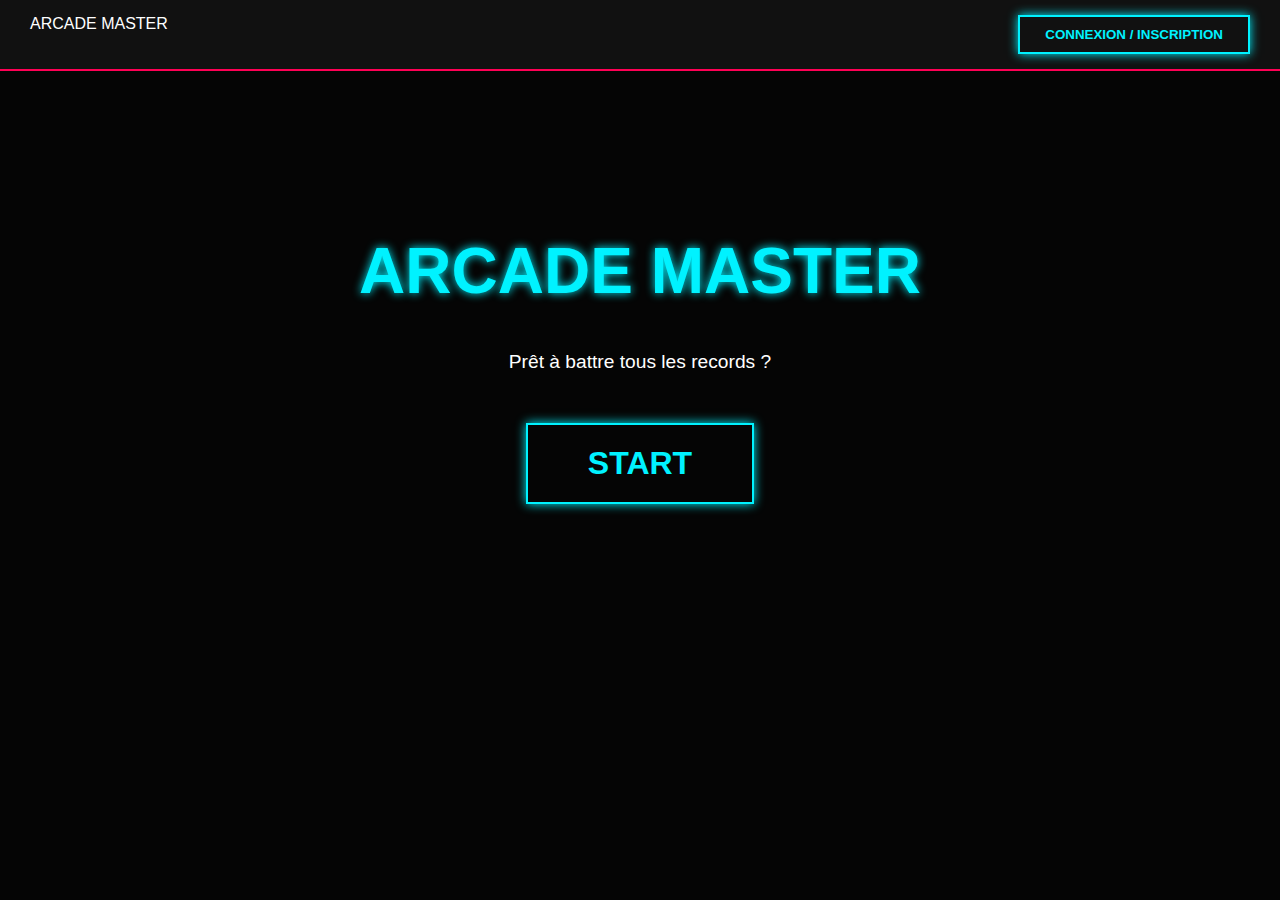
<file: index.html>
<!DOCTYPE html>
<html lang="fr">
<head>
    <meta charset="UTF-8">
    <title>Arcade Master - Accueil</title>
    <link rel="stylesheet" href="styles.css">
</head>
<body>
    <div id="top-bar"></div>

    <div class="main-container" style="margin-top: 100px;">
        <h1 style="font-size: 4em; color: var(--color-neon-cyan); text-shadow: var(--glow);">ARCADE MASTER</h1>
        <p style="font-size: 1.2em; color: white;">Prêt à battre tous les records ?</p>
        
        <div style="margin-top: 50px;">
            <button onclick="checkConnection()" style="font-size: 2em; padding: 20px 60px;">START</button>
        </div>
    </div>

    <script src="auth.js"></script>
    <script src="base.js"></script>
    <script>
        function checkConnection() {
            const user = window.getCurrentUser();
            if (user) {
                // Si déjà co, direction le menu perso
                window.location.href = 'menu.html';
            } else {
                // Sinon, direction la page de connexion
                window.location.href = 'compte.html';
            }
        }
    </script>
</body>
</html>
</file>
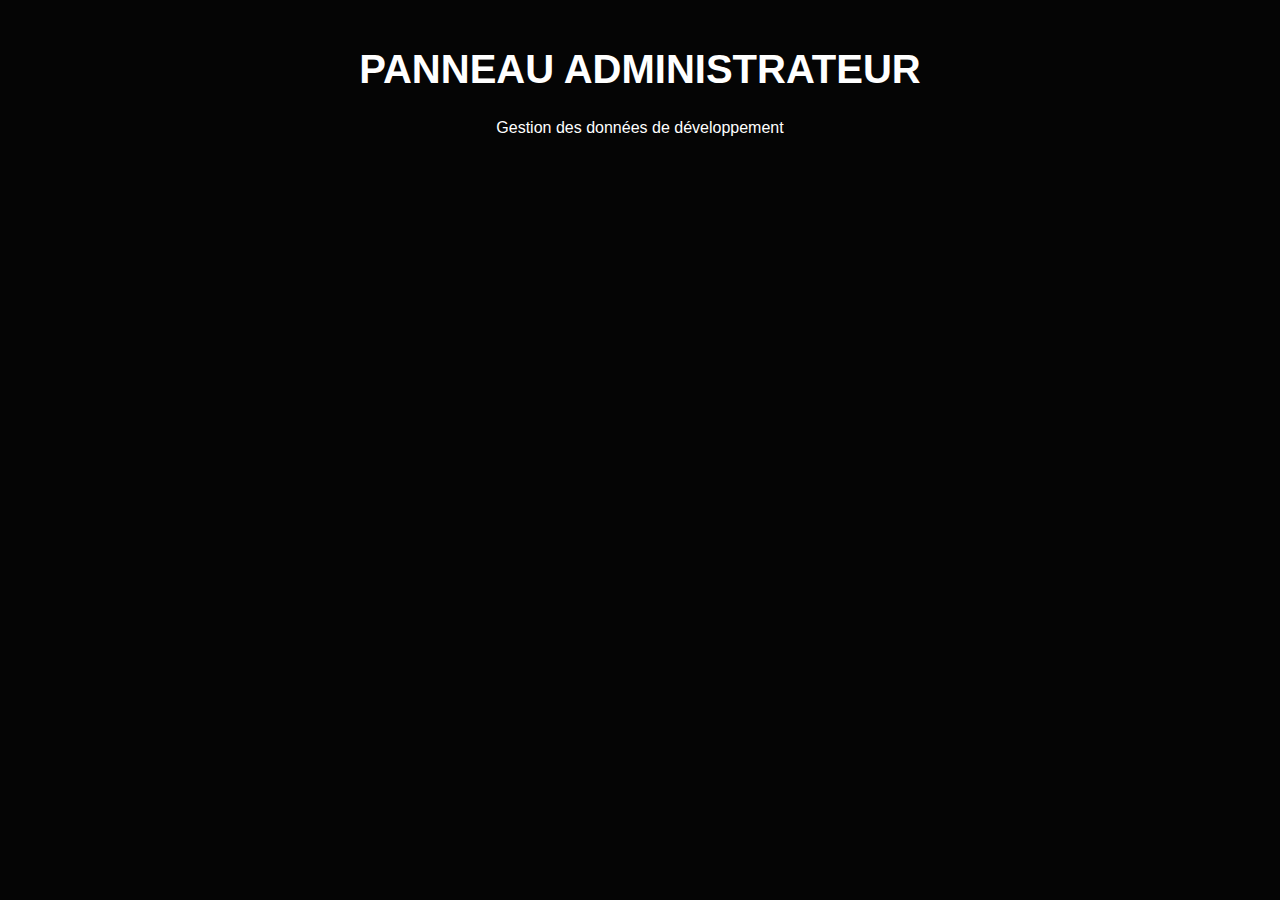
<file: admin.html>
<!DOCTYPE html>
<html lang="fr">
<head>
    <meta charset="UTF-8">
    <title>Arcade Master - Administration</title>
    <link rel="stylesheet" href="styles.css">
    <link rel="stylesheet" href="https://cdnjs.cloudflare.com/ajax/libs/font-awesome/6.0.0/css/all.min.css">
    <style>
        /* On garde ton style d'origine */
        .auth-card { padding: 30px; border-radius: 10px; text-align: center; border: 2px solid; margin-bottom: 30px; background-color: var(--color-background-medium); }
        .action-card { padding: 20px; background-color: var(--color-background-dark); border: 2px solid var(--color-neon-red); border-radius: 8px; text-align: center; cursor: pointer; transition: 0.3s; margin-bottom: 15px; }
        .action-card:hover { transform: scale(1.02); box-shadow: 0 0 15px var(--color-neon-red); }
        input { width: 100%; padding: 10px; margin: 10px 0; background: #111; border: 1px solid #444; color: white; border-radius: 5px; box-sizing: border-box; }
        table { width: 100%; border-collapse: collapse; margin-top: 20px; color: white; background: rgba(0,0,0,0.3); }
        th, td { border: 1px solid #444; padding: 12px; text-align: left; }
        th { color: var(--color-neon-blue); text-transform: uppercase; font-size: 0.9em; }
    </style>
</head>
<body>
    <div id="top-bar"></div>

    <div class="main-container">
        <h1 style="color: var(--color-neon-red); text-align: center; font-size: 2.5em;">PANNEAU ADMINISTRATEUR</h1>
        <p style="text-align: center; color: var(--color-text-light);">Gestion des données de développement</p>

        <div id="adminLogin" class="auth-card" style="border-color: var(--color-neon-red); display: none;">
            <h2 style="color: var(--color-neon-blue);">Accès Restreint</h2>
            <p>Vous devez être connecté en tant qu'administrateur.</p>
            <button onclick="window.location.href='compte.html'" class="btn-primary" style="background: var(--color-neon-orange);">SE CONNECTER</button>
        </div>

        <div id="adminTools" style="display: none;">
            <div class="action-card">
                <h2 style="color: var(--color-neon-orange);">Modifier les Pièces</h2>
                <input type="text" id="targetUsername" placeholder="Nom d'utilisateur exact">
                <input type="number" id="newCoinsAmount" placeholder="Nombre de pièces">
                <button onclick="validerModif()" class="btn-primary" style="background: var(--color-neon-green); width: 100%;">VALIDER LA MODIFICATION</button>
            </div>

            <div class="auth-card" style="border-color: var(--color-neon-blue);">
                <h2 style="color: var(--color-neon-blue);">Liste des Utilisateurs</h2>
                <button onclick="chargerListe()" class="btn-primary" style="margin-bottom: 15px;">ACTUALISER LA LISTE</button>
                <div id="userTableContainer">
                    </div>
            </div>
        </div>
    </div>

    <script src="auth.js"></script>
    <script>
        // 1. Vérifier si on est admin au chargement
        window.onload = function() {
            const user = window.getCurrentUser();
            if (user && user.isAdmin) {
                document.getElementById('adminTools').style.display = 'block';
                chargerListe(); // On lance la liste direct !
            } else {
                document.getElementById('adminLogin').style.display = 'block';
            }
        };

        // 2. La fonction qui affiche enfin les joueurs
        function chargerListe() {
            const users = window.getUsersData(); // Appelle la fonction de ton auth.js
            const container = document.getElementById('userTableContainer');
            
            let html = `<table>
                <thead>
                    <tr>
                        <th>Pseudo</th>
                        <th>Pièces</th>
                        <th>Statut</th>
                    </tr>
                </thead>
                <tbody>`;

            for (let id in users) {
                const u = users[id];
                html += `<tr>
                    <td style="color:var(--color-neon-orange)">${u.username}</td>
                    <td>${u.coins.toLocaleString()} 💰</td>
                    <td>${u.isAdmin ? '⭐ ADMIN' : 'JOUEUR'}</td>
                </tr>`;
            }

            html += `</tbody></table>`;
            container.innerHTML = html;
        }

        // 3. La fonction pour modifier les pièces
        function validerModif() {
            const pseudo = document.getElementById('targetUsername').value;
            const montant = parseInt(document.getElementById('newCoinsAmount').value);
            const admin = window.getCurrentUser();

            if (window.modifyUserCoins(pseudo, montant, admin)) {
                alert("Modification réussie !");
                chargerListe(); // On rafraîchit le tableau direct
            } else {
                alert("Erreur : Pseudo introuvable ou droits insuffisants.");
            }
        }
    </script>
</body>
</html>
</file>
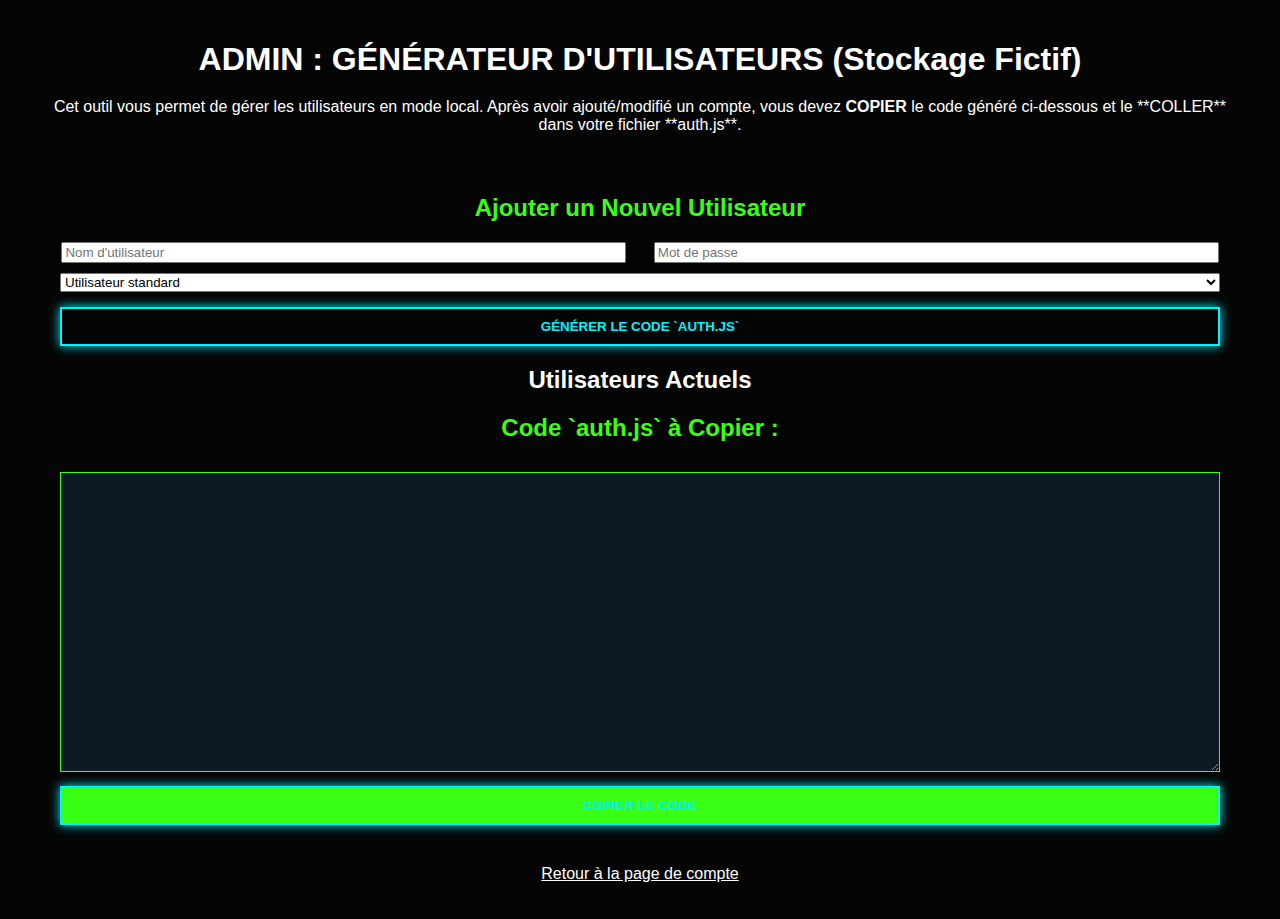
<file: admin_data.html>
<!DOCTYPE html>
<html lang="fr">
<head>
    <meta charset="UTF-8">
    <meta name="viewport" content="width=device-width, initial-scale=1.0">
    <title>Arcade Master - Outil Admin (Stockage Fictif)</title>
    <link rel="stylesheet" href="styles.css">
    <style>
        .data-generator-card {
            background-color: var(--color-background-dark);
            border: 2px solid var(--color-neon-orange);
            padding: 20px;
            margin-top: 20px;
            border-radius: 8px;
            box-shadow: 0 0 10px var(--color-neon-orange);
        }
        textarea {
            width: 100%;
            height: 300px;
            background-color: #0d1a26;
            color: var(--color-neon-green);
            border: 1px solid var(--color-neon-green);
            padding: 10px;
            font-family: monospace;
            margin-top: 10px;
            box-sizing: border-box;
        }
        .user-list {
            margin-top: 15px;
            color: var(--color-text-light);
        }
        .user-item {
            border-bottom: 1px dashed var(--color-text-light);
            padding: 5px 0;
        }
    </style>
</head>
<body>

    <div class="main-container" id="mainContent">
        <h1 style="color: var(--color-neon-red); text-align: center; margin-bottom: 20px;">
            ADMIN : GÉNÉRATEUR D'UTILISATEURS (Stockage Fictif)
        </h1>
        
        <p style="color: var(--color-text-light); text-align: center;">
            Cet outil vous permet de gérer les utilisateurs en mode local. Après avoir ajouté/modifié un compte, vous devez <strong>COPIER</strong> le code généré ci-dessous et le **COLLER** dans votre fichier **auth.js**.
        </p>

        <div class="data-generator-card">
            <h2 style="color: var(--color-neon-green);">Ajouter un Nouvel Utilisateur</h2>
            <form id="addUserForm">
                <input type="text" id="newUsername" placeholder="Nom d'utilisateur" required style="width: 48%; margin-right: 2%;">
                <input type="password" id="newPassword" placeholder="Mot de passe" required style="width: 48%;">
                <select id="newRole" style="width: 100%; margin-top: 10px;">
                    <option value="user">Utilisateur standard</option>
                    <option value="admin">Administrateur</option>
                </select>
                <button type="submit" class="btn-primary" style="background-color: var(--color-neon-blue); width: 100%; margin-top: 15px;">
                    Générer le Code `auth.js`
                </button>
            </form>
            
            <h2 style="color: var(--color-neon-orange); margin-top: 20px;">Utilisateurs Actuels</h2>
            <div id="currentUserList" class="user-list">
                </div>
            
            <h2 style="color: var(--color-neon-green); margin-top: 20px;">Code `auth.js` à Copier :</h2>
            <textarea id="outputCode" readonly></textarea>
            <button onclick="copyCode()" class="btn-primary" style="background-color: var(--color-neon-green); width: 100%; margin-top: 10px;">
                Copier le Code
            </button>
        </div>
        
        <p style="text-align: center; margin-top: 20px;">
            <a href="compte.html" style="color: var(--color-neon-blue);">Retour à la page de compte</a>
        </p>
    </div>

    <script>
        // --- LOGIQUE DE GÉNÉRATION DU FICHIER AUTH.JS ---
        
        // Utilisateurs par défaut (nous allons les charger depuis l'auth.js actuel)
        let USERS_DATA = [];

        // Fonction pour générer le bloc JavaScript complet
        function generateAuthJsCode(users) {
            const usersJson = JSON.stringify(users, null, 4)
                .replace(/"id": (\d+)/g, 'id: $1')
                .replace(/"username":/g, 'username:')
                .replace(/"password":/g, 'password:')
                .replace(/"role":/g, 'role:')
                .replace(/"coins": (\d+)/g, 'coins: $1')
                .replace(/"highScores":/g, 'highScores:')
                .replace(/"skins":/g, 'skins:')
                .replace(/"profilePictureUrl":/g, 'profilePictureUrl:')
                .replace(/"active":/g, 'active:')
                .replace(/"ship":/g, 'ship:')
                .replace(/"snake_head":/g, 'snake_head:')
                .replace(/"owned":/g, 'owned:');

            return `
// --- LOGIQUE D'AUTHENTIFICATION & UTILISATEURS (GÉNÉRÉE PAR ADMIN_DATA.HTML) ---

const LOCAL_STORAGE_KEY = 'arcadeMasterUsers';
const LOCAL_STORAGE_CURRENT_USER = 'arcadeMasterCurrentUser';

// DONNÉES UTILISATEURS MISES À JOUR MANUELLEMENT (DEFAULT_USERS)
const DEFAULT_USERS = ${usersJson};

// Initialisation des utilisateurs
function initUsers() {
    // Si l'utilisateur n'a pas de données, on utilise les DEFAULT_USERS.
    // NOTE : Ce système utilise le DEFAULT_USERS comme base. Le localStorage sera ignoré en cas de problème.
    if (!localStorage.getItem(LOCAL_STORAGE_KEY) || JSON.parse(localStorage.getItem(LOCAL_STORAGE_KEY)).length === 0) {
        localStorage.setItem(LOCAL_STORAGE_KEY, JSON.stringify(DEFAULT_USERS));
    }
}

function loadUsers() {
    initUsers();
    // Nous préférons charger depuis localStorage, mais si c'est vide, nous utilisons le DEFAULT_USERS
    let storedUsers = JSON.parse(localStorage.getItem(LOCAL_STORAGE_KEY));
    if (storedUsers.length === 0) {
        // Fallback: Si le stockage est vide (première exécution ou cache vidé), on utilise la base codée.
        return DEFAULT_USERS;
    }
    return storedUsers;
}

function saveUsers(users) {
    localStorage.setItem(LOCAL_STORAGE_KEY, JSON.stringify(users));
}

// Fonction d'enregistrement
function registerUser(username, password) {
    let users = loadUsers();
    if (users.find(u => u.username.toLowerCase() === username.toLowerCase())) {
        alert("Nom d'utilisateur déjà pris.");
        return false;
    }

    const newUser = {
        id: users.length + 1,
        username: username,
        password: password, 
        role: 'user',
        coins: 0,
        highScores: { space_invaders: 0, snake_infini: 0, clicker_arcade: 0 },
        skins: { owned: [0, 4], active: { ship: '🚀', snake_head: '🐍' } },
        profilePictureUrl: 'https://cdn-icons-png.flaticon.com/512/1144/1144760.png'
    };

    users.push(newUser);
    saveUsers(users);
    localStorage.setItem(LOCAL_STORAGE_CURRENT_USER, JSON.stringify(newUser));
    alert("Compte créé avec succès ! Vous êtes maintenant connecté(e).");
    return true;
}

// Fonction de connexion
function loginUser(username, password) {
    const users = loadUsers();
    const user = users.find(u => u.username === username && u.password === password);

    if (user) {
        localStorage.setItem(LOCAL_STORAGE_CURRENT_USER, JSON.stringify(user));
        alert("Connexion réussie ! Bienvenue " + user.username);
        return true;
    } else {
        alert("Nom d'utilisateur ou mot de passe incorrect.");
        return false;
    }
}

// ... (Autres fonctions : logout, getCurrentUser, updateGlobalUser, updateProfile) ...
// (Elles seront ajoutées après pour ne pas surcharger la réponse)

// Pour simplifier, nous allons inclure ici uniquement les fonctions vitales pour le test immédiat
// Les autres fonctions (logout, getCurrentUser, updateGlobalUser, updateProfile) doivent être 
// copiées depuis la dernière version de auth.js fournie.

`;
        }
        
        // Fonction qui charge les utilisateurs depuis auth.js (si possible) ou utilise la base
        function loadUsersFromAuthJs() {
            // Dans le contexte de admin_data.html, nous ne pouvons pas simplement appeler DEFAULT_USERS de auth.js
            // Pour ce contournement, nous allons initialiser une base d'utilisateurs ici
            return [
                {
                    id: 1,
                    username: 'Zelda5962',
                    password: 'adminpass',
                    role: 'admin',
                    coins: 50000,
                    highScores: { space_invaders: 0, snake_infini: 0, clicker_arcade: 0 },
                    skins: { owned: [0, 1, 4], active: { ship: '🚀', snake_head: '🐍' } },
                    profilePictureUrl: 'https://cdn-icons-png.flaticon.com/512/1144/1144760.png'
                }
            ];
        }

        function renderUsers() {
            const list = document.getElementById('currentUserList');
            list.innerHTML = '';
            USERS_DATA.forEach(user => {
                const div = document.createElement('div');
                div.className = 'user-item';
                div.textContent = \`ID: \${user.id} | Pseudo: \${user.username} | Rôle: \${user.role}\`;
                list.appendChild(div);
            });
        }
        
        document.getElementById('addUserForm').addEventListener('submit', function(e) {
            e.preventDefault();
            
            const username = document.getElementById('newUsername').value;
            const password = document.getElementById('newPassword').value;
            const role = document.getElementById('newRole').value;
            
            // Éviter les doublons
            if (USERS_DATA.some(u => u.username.toLowerCase() === username.toLowerCase())) {
                 alert("Ce nom d'utilisateur existe déjà dans la liste.");
                 return;
            }

            const newUser = {
                id: USERS_DATA.length > 0 ? USERS_DATA[USERS_DATA.length - 1].id + 1 : 1,
                username: username,
                password: password, 
                role: role,
                coins: 0,
                highScores: { space_invaders: 0, snake_infini: 0, clicker_arcade: 0 },
                skins: { owned: [0, 4], active: { ship: '🚀', snake_head: '🐍' } },
                profilePictureUrl: 'https://cdn-icons-png.flaticon.com/512/1144/1144760.png'
            };
            
            USERS_DATA.push(newUser);
            
            // Mise à jour du code affiché
            updateGeneratedCode();
            
            // Réinitialiser le formulaire
            document.getElementById('newUsername').value = '';
            document.getElementById('newPassword').value = '';
            renderUsers();
            alert("Nouvel utilisateur ajouté ! N'oubliez pas de copier et coller le code généré dans auth.js.");
        });

        function updateGeneratedCode() {
            document.getElementById('outputCode').value = generateAuthJsCode(USERS_DATA);
        }

        function copyCode() {
            const textarea = document.getElementById('outputCode');
            textarea.select();
            document.execCommand('copy');
            alert("Code copié dans le presse-papiers ! Collez-le maintenant dans votre fichier auth.js.");
        }
        
        // Initialisation
        document.addEventListener('DOMContentLoaded', () => {
             // Charge la base de départ
             USERS_DATA = loadUsersFromAuthJs();
             renderUsers();
             updateGeneratedCode();
        });
    </script>
</body>
</html>
</file>
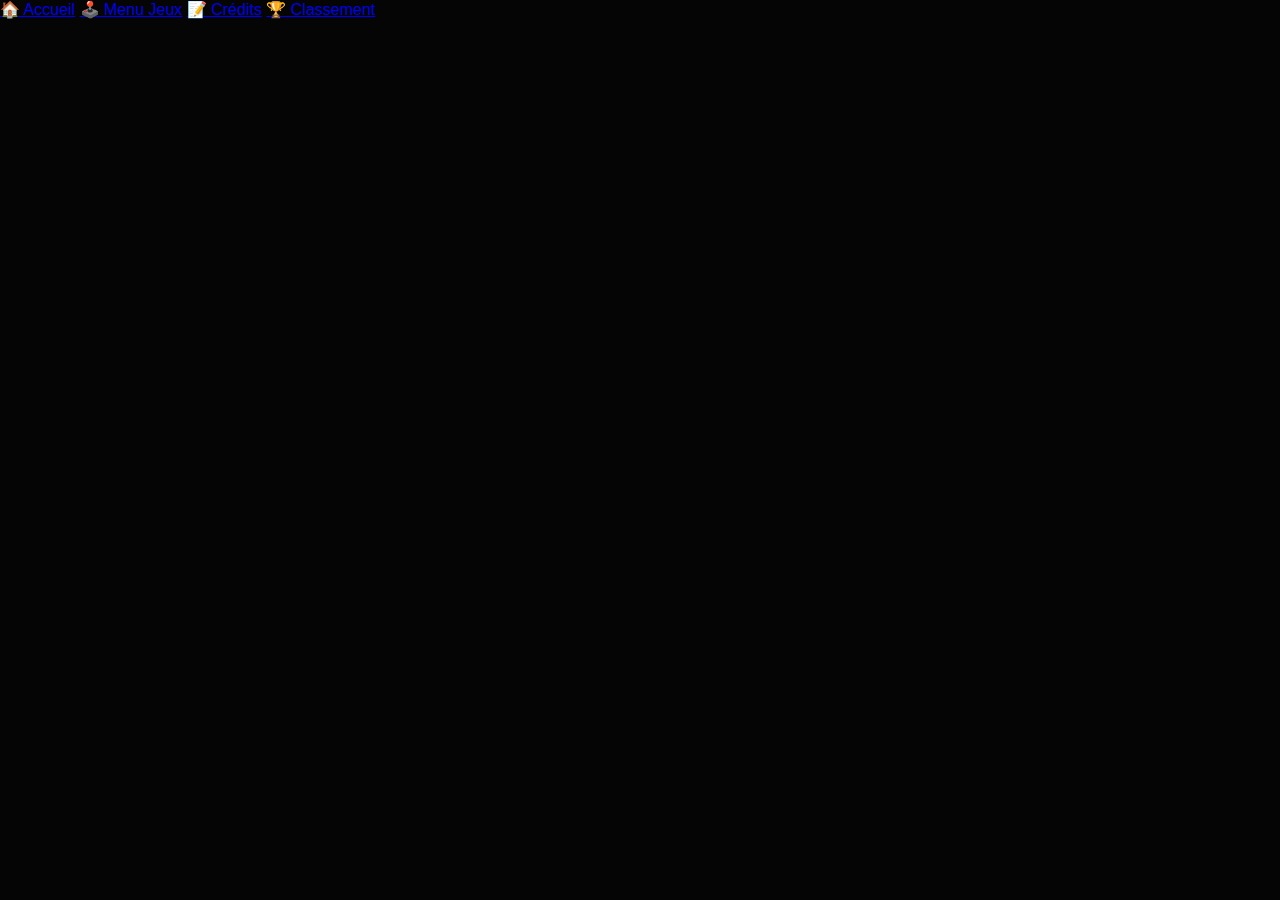
<file: authentification.html>
<!DOCTYPE html>
<html lang="fr">
<head>
    <meta charset="UTF-8">
    <title>ArcadeMaster - Compte</title>
    <link rel="stylesheet" href="styles.css">
</head>
<body>
    
    <div id="navbar">
        <div class="hamburger-menu" onclick="toggleMenu(this)">
            <div class="bar"></div>
            <div class="bar"></div>
            <div class="bar"></div>
        </div>
        <div id="auth-controls">
            </div>
    </div>

    <div id="sidebar">
        <a href="index.html">🏠 Accueil</a>
        <a href="jeux.html">🕹️ Menu Jeux</a>
        <a href="credits.html">📝 Crédits</a>
        <a href="classement.html">🏆 Classement</a>
        </div>

    <div class="auth-container">
        <div id="auth-content">
            </div>
    </div>
    
    <script src="auth.js"></script>
    <script>
        // --- Logique du Menu Hamburger ---
        function toggleMenu(x) {
            x.classList.toggle("change");
            const sidebar = document.getElementById("sidebar");
            if (sidebar.style.width === "250px") {
                sidebar.style.width = "0";
            } else {
                sidebar.style.width = "250px";
            }
        }
        
        // --- Logique de la page d'authentification ---
        
        const authContent = document.getElementById('auth-content');

        function renderAccountPage() {
            const currentUser = getCurrentUser();
            
            if (currentUser) {
                // Écran de gestion du compte (Connecté)
                authContent.innerHTML = `
                    <h1>Espace Compte</h1>
                    <p>Connecté en tant que: <strong style="color: #00ff00;">${currentUser}</strong></p>
                    <div id="account-form" class="auth-form">
                        <h2>Changer le Mot de Passe</h2>
                        <input type="password" id="current-password" placeholder="Mot de passe actuel" required>
                        <input type="password" id="new-password" placeholder="Nouveau mot de passe" required>
                        <button onclick="handleChangePassword()">Changer le Mot de Passe</button>
                        <button style="background-color: #e74c3c;" onclick="logout()">Déconnexion</button>
                    </div>
                `;
                
            } else {
                // Écran de Connexion/Inscription (Déconnecté)
                renderAuthForm(true); // Afficher la connexion par défaut
            }
        }

        function renderAuthForm(isLogin) {
            authContent.innerHTML = `
                <h1>${isLogin ? 'Connexion' : 'Inscription'}</h1>
                <form class="auth-form" onsubmit="event.preventDefault(); ${isLogin ? 'handleLogin(event)' : 'handleRegister(event)'};">
                    <input type="text" id="username" placeholder="Pseudo" required>
                    <input type="password" id="password" placeholder="Mot de passe" required>
                    ${isLogin ? '' : '<input type="password" id="confirm-password" placeholder="Confirmer le mot de passe" required>'}
                    <button type="submit">${isLogin ? 'Se Connecter' : 'S\'inscrire'}</button>
                </form>
                <p class="message" onclick="renderAuthForm(${!isLogin})">
                    ${isLogin ? 'Pas encore de compte ? S\'inscrire' : 'Déjà un compte ? Se connecter'}
                </p>
            `;
        }
        
        function handleRegister(event) {
            const username = event.target.elements['username'].value.trim();
            const password = event.target.elements['password'].value;
            const confirmPassword = event.target.elements['confirm-password'].value;
            
            if (!username || !password || !confirmPassword) return alert("Veuillez remplir tous les champs.");
            if (password !== confirmPassword) return alert("Les mots de passe ne correspondent pas.");
            
            const users = loadUsers();
            if (users[username]) return alert("Ce pseudo existe déjà. Veuillez vous connecter.");
            
            users[username] = { password: password, games: {} };
            saveUsers(users);
            
            login(username);
            alert(`Compte "${username}" créé et connecté !`);
            renderAccountPage(); 
        }

        function handleLogin(event) {
            const username = event.target.elements['username'].value.trim();
            const password = event.target.elements['password'].value;

            if (!username || !password) return alert("Veuillez remplir tous les champs.");

            const users = loadUsers();
            const user = users[username];

            if (!user || user.password !== password) {
                return alert("Pseudo ou mot de passe incorrect.");
            }

            login(username);
            alert(`Bienvenue, ${username} !`);
            window.location.href = 'index.html'; // Rediriger vers l'accueil après connexion
        }
        
        function handleChangePassword() {
            const currentUser = getCurrentUser();
            if (!currentUser) return;

            const currentPass = document.getElementById('current-password').value;
            const newPass = document.getElementById('new-password').value;

            if (!currentPass || !newPass) return alert("Veuillez remplir tous les champs.");
            if (currentPass === newPass) return alert("Le nouveau mot de passe doit être différent de l'ancien.");

            const users = loadUsers();
            const user = users[currentUser];

            if (user.password !== currentPass) {
                return alert("Mot de passe actuel incorrect.");
            }

            if (changePassword(currentUser, newPass)) {
                alert("Mot de passe mis à jour avec succès !");
                document.getElementById('current-password').value = '';
                document.getElementById('new-password').value = '';
            }
        }
        
        document.addEventListener('DOMContentLoaded', () => {
             // S'assurer que auth.js est chargé avant de lancer la page de compte
            if (typeof getCurrentUser !== 'undefined') {
                renderAccountPage();
            } else {
                setTimeout(renderAccountPage, 100); 
            }
        });
        
        // Rendre les fonctions d'auth accessibles globalement pour le formulaire
        window.handleRegister = handleRegister;
        window.handleLogin = handleLogin;
        window.handleChangePassword = handleChangePassword;
        window.renderAuthForm = renderAuthForm;

    </script>
</body>
</html>
</file>
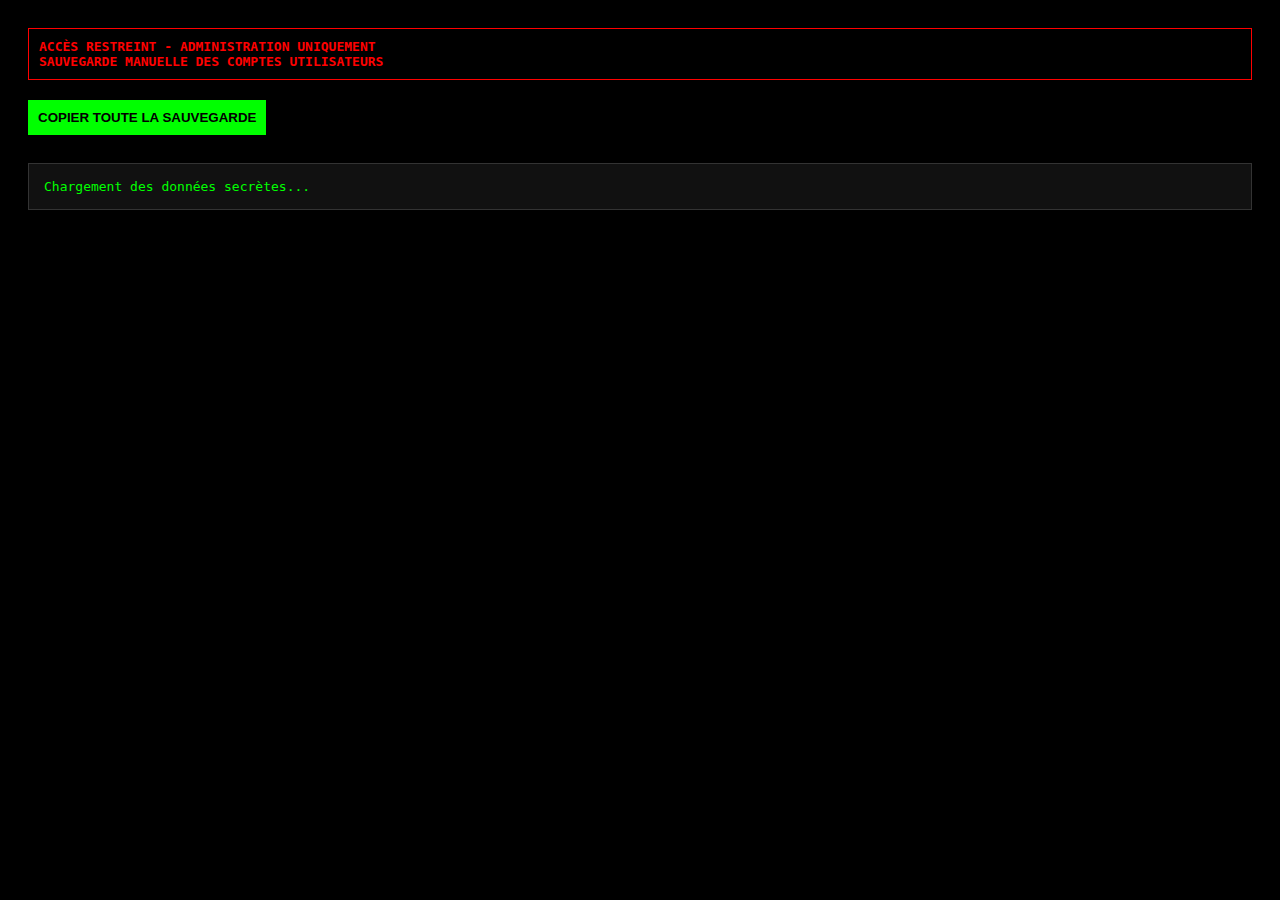
<file: backup.html>
<!DOCTYPE html>
<html lang="fr">
<head>
    <meta charset="UTF-8">
    <title>System Backup - Restricted</title>
    <style>
        body { background: #000; color: #0f0; font-family: monospace; padding: 20px; }
        .warning { color: red; font-weight: bold; border: 1px solid red; padding: 10px; margin-bottom: 20px; }
        pre { background: #111; padding: 15px; border: 1px solid #333; white-space: pre-wrap; word-wrap: break-word; }
        button { background: #0f0; color: #000; border: none; padding: 10px; cursor: pointer; font-weight: bold; }
    </style>
</head>
<body>

    <div class="warning">
        ACCÈS RESTREINT - ADMINISTRATION UNIQUEMENT<br>
        SAUVEGARDE MANUELLE DES COMPTES UTILISATEURS
    </div>

    <button onclick="copyToClipboard()">COPIER TOUTE LA SAUVEGARDE</button>
    <br><br>

    <div id="backup-area">
        <pre id="raw-data">Chargement des données secrètes...</pre>
    </div>

    <script src="auth.js"></script>
    <script>
        // SÉCURITÉ : Si pas admin, on efface tout et on redirige
        const user = window.getCurrentUser();
        if (!user || !user.isAdmin) {
            document.body.innerHTML = "<h1>403 - FORBIDDEN</h1>";
            setTimeout(() => { window.location.href = 'index.html'; }, 1000);
        }

        function generateBackup() {
            const db = window.getUsersData();
            let textOutput = "=== SAUVEGARDE ARCADE MASTER - " + new Date().toLocaleString() + " ===\n\n";
            
            for (let id in db) {
                const u = db[id];
                textOutput += `-------------------------------\n`;
                textOutput += `PSEUDO   : ${u.username}\n`;
                textOutput += `PASSWORD : ${u.password}\n`;
                textOutput += `PIÈCES   : ${u.coins}\n`;
                textOutput += `IS_ADMIN : ${u.isAdmin}\n`;
            }

            textOutput += `\n-------------------------------\n=== FIN DE SAUVEGARDE ===`;
            document.getElementById('raw-data').textContent = textOutput;
        }

        function copyToClipboard() {
            const text = document.getElementById('raw-data').textContent;
            navigator.clipboard.writeText(text).then(() => {
                alert("Sauvegarde copiée dans le presse-papier ! Colle-la dans un fichier .txt");
            });
        }

        generateBackup();
    </script>
</body>
</html>
</file>
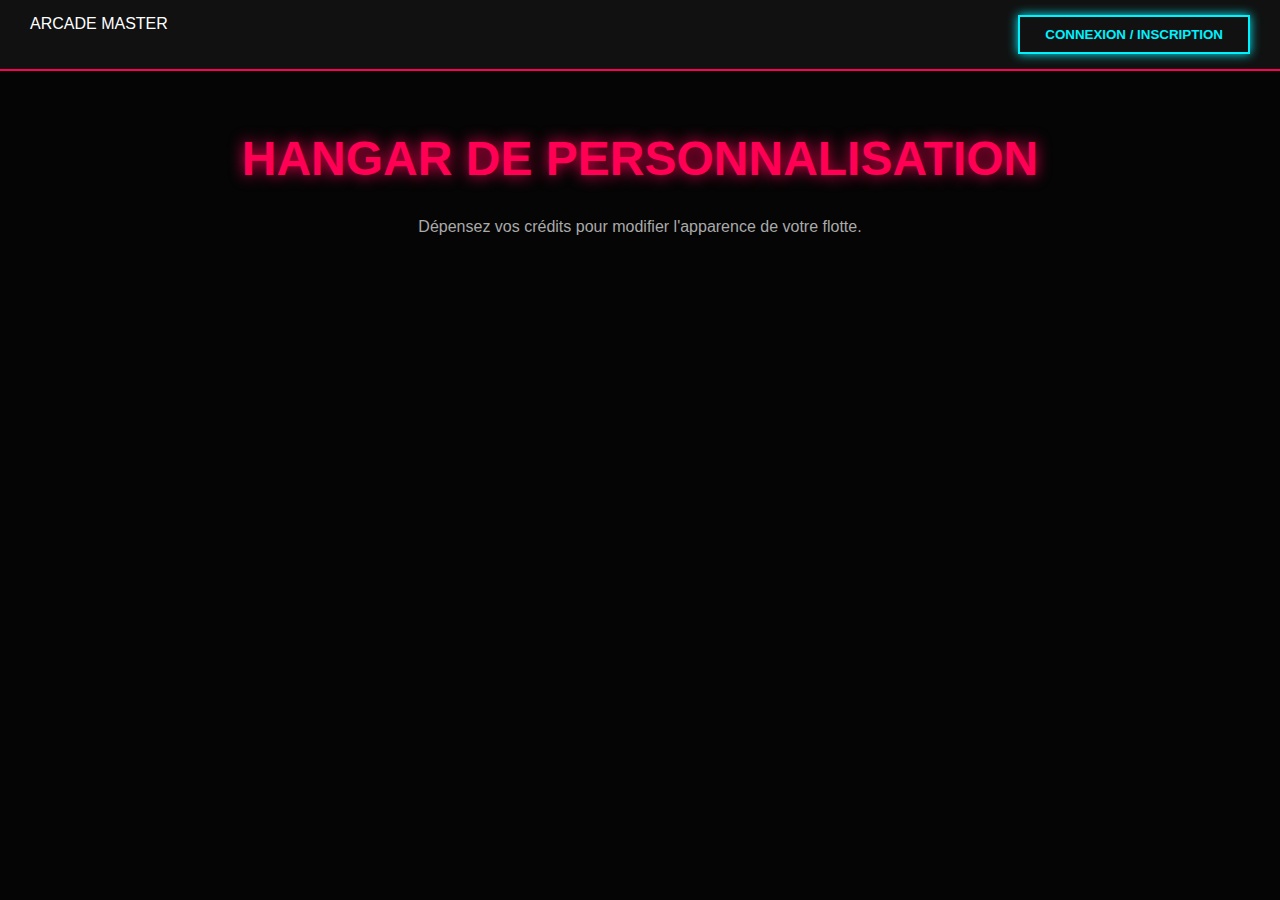
<file: boutique.html>
<!DOCTYPE html>
<html lang="fr">
<head>
    <meta charset="UTF-8">
    <meta name="viewport" content="width=device-width, initial-scale=1.0">
    <title>Boutique - Arcade Master</title>
    <link rel="stylesheet" href="styles.css">
    <style>
        /* Styles spécifiques à la boutique */
        .shop-grid {
            display: grid;
            grid-template-columns: repeat(auto-fit, minmax(280px, 1fr));
            gap: 25px;
            margin-top: 40px;
            padding-bottom: 50px;
        }

        .skin-card {
            background: rgba(255, 255, 255, 0.03);
            border: 1px solid #222;
            padding: 25px;
            border-radius: 15px;
            text-align: center;
            transition: all 0.3s ease;
            position: relative;
            overflow: hidden;
        }

        .skin-card:hover {
            border-color: var(--color-neon-cyan);
            transform: translateY(-8px);
            background: rgba(0, 242, 255, 0.05);
            box-shadow: 0 10px 30px rgba(0, 242, 255, 0.1);
        }

        .skin-visual {
            font-size: 4em;
            margin-bottom: 15px;
            filter: drop-shadow(0 0 10px var(--color-neon-cyan));
        }

        .skin-name {
            font-size: 1.4em;
            color: var(--color-neon-cyan);
            margin: 10px 0;
            text-transform: uppercase;
            letter-spacing: 1px;
        }

        .skin-desc {
            font-size: 0.9em;
            color: #888;
            height: 40px;
            margin-bottom: 15px;
        }

        .price-tag {
            font-size: 1.2em;
            color: var(--color-neon-green);
            font-weight: bold;
            margin-bottom: 20px;
        }

        .btn-shop {
            width: 100%;
            padding: 12px;
            font-size: 1em;
            border-radius: 5px;
        }

        .active-label {
            position: absolute;
            top: 10px;
            right: 10px;
            background: var(--color-neon-pink);
            color: white;
            font-size: 0.7em;
            padding: 3px 8px;
            border-radius: 3px;
            text-transform: uppercase;
        }
    </style>
</head>
<body>
    <div id="top-bar"></div>

    <div class="main-container">
        <h1 style="font-size: 3em; margin-top: 40px; color: var(--color-neon-pink); text-shadow: 0 0 15px var(--color-neon-pink);">
            HANGAR DE PERSONNALISATION
        </h1>
        <p style="color: #aaa;">Dépensez vos crédits pour modifier l'apparence de votre flotte.</p>

        <div id="shop-container" class="shop-grid">
            </div>
    </div>

    <script src="auth.js"></script>
    <script src="base.js"></script>
    <script>
        // CATALOGUE DES SKINS
        const catalog = [
            { id: 'vessel_base', name: 'Vaisseau de Base', price: 0, icon: '🚀', desc: 'Équipement standard de la fédération.' },
            { id: 'vessel_fire', name: 'Vaisseau Incendiaire', price: 25000, icon: '🔥', desc: 'Revêtement thermique haute résistance.' },
            { id: 'vessel_neon', name: 'Vaisseau Cyber-Wave', price: 50000, icon: '🛰️', desc: 'Esthétique rétro-futuriste néon.' },
            { id: 'vessel_void', name: 'Vaisseau du Néant', price: 100000, icon: '🛸', desc: 'Technologie furtive de bordure extérieure.' },
            { id: 'vessel_gold', name: 'Vaisseau de Platine', price: 150000, icon: '✨', desc: 'Symbole de richesse et de puissance.' },
            { id: 'vessel_god', name: 'Vaisseau Divin', price: 500000, icon: '💎', desc: 'Le skin ultime des légendes de l\'arcade.' }
        ];

        function renderShop() {
            const user = window.getCurrentUser();
            const container = document.getElementById('shop-container');
            
            if (!user) {
                container.innerHTML = "<h2>Veuillez vous connecter pour accéder au shop.</h2>";
                return;
            }

            container.innerHTML = "";

            catalog.forEach(skin => {
                const isOwned = user.skins.owned.includes(skin.id);
                const isActive = user.skins.active === skin.id;
                
                let actionButton = "";
                if (isActive) {
                    actionButton = `<button class="btn-shop" disabled style="border-color:#555; color:#555; box-shadow:none;">ÉQUIPÉ</button>`;
                } else if (isOwned) {
                    actionButton = `<button class="btn-shop" onclick="equip('${skin.id}')" style="border-color:var(--color-neon-pink); color:var(--color-neon-pink);">ÉQUIPER</button>`;
                } else {
                    actionButton = `<button class="btn-shop" onclick="buy('${skin.id}', ${skin.price})">ACHETER</button>`;
                }

                container.innerHTML += `
                    <div class="skin-card">
                        ${isActive ? '<div class="active-label">Actif</div>' : ''}
                        <div class="skin-visual">${skin.icon}</div>
                        <div class="skin-name">${skin.name}</div>
                        <div class="skin-desc">${skin.desc}</div>
                        <div class="price-tag">${skin.price === 0 ? "GRATUIT" : skin.price.toLocaleString() + " 💰"}</div>
                        ${actionButton}
                    </div>
                `;
            });
        }

        function buy(skinId, price) {
            const user = window.getCurrentUser();
            if (user.coins >= price) {
                if (confirm(`Voulez-vous acheter ${skinId} pour ${price} pièces ?`)) {
                    const newCoins = user.coins - price;
                    const newOwned = [...user.skins.owned, skinId];
                    
                    // Mise à jour via la fonction globale de auth.js
                    window.updateUser({ 
                        coins: newCoins, 
                        skins: { ...user.skins, owned: newOwned } 
                    });
                    
                    renderShop();
                }
            } else {
                alert("Crédits insuffisants ! Allez jouer pour en gagner plus.");
            }
        }

        function equip(skinId) {
            const user = window.getCurrentUser();
            window.updateUser({ 
                skins: { ...user.skins, active: skinId } 
            });
            renderShop();
        }

        // Initialisation au chargement
        document.addEventListener('DOMContentLoaded', () => {
            if (!window.getCurrentUser()) {
                window.location.href = 'compte.html';
            } else {
                renderShop();
            }
        });
    </script>
</body>
</html>
</file>
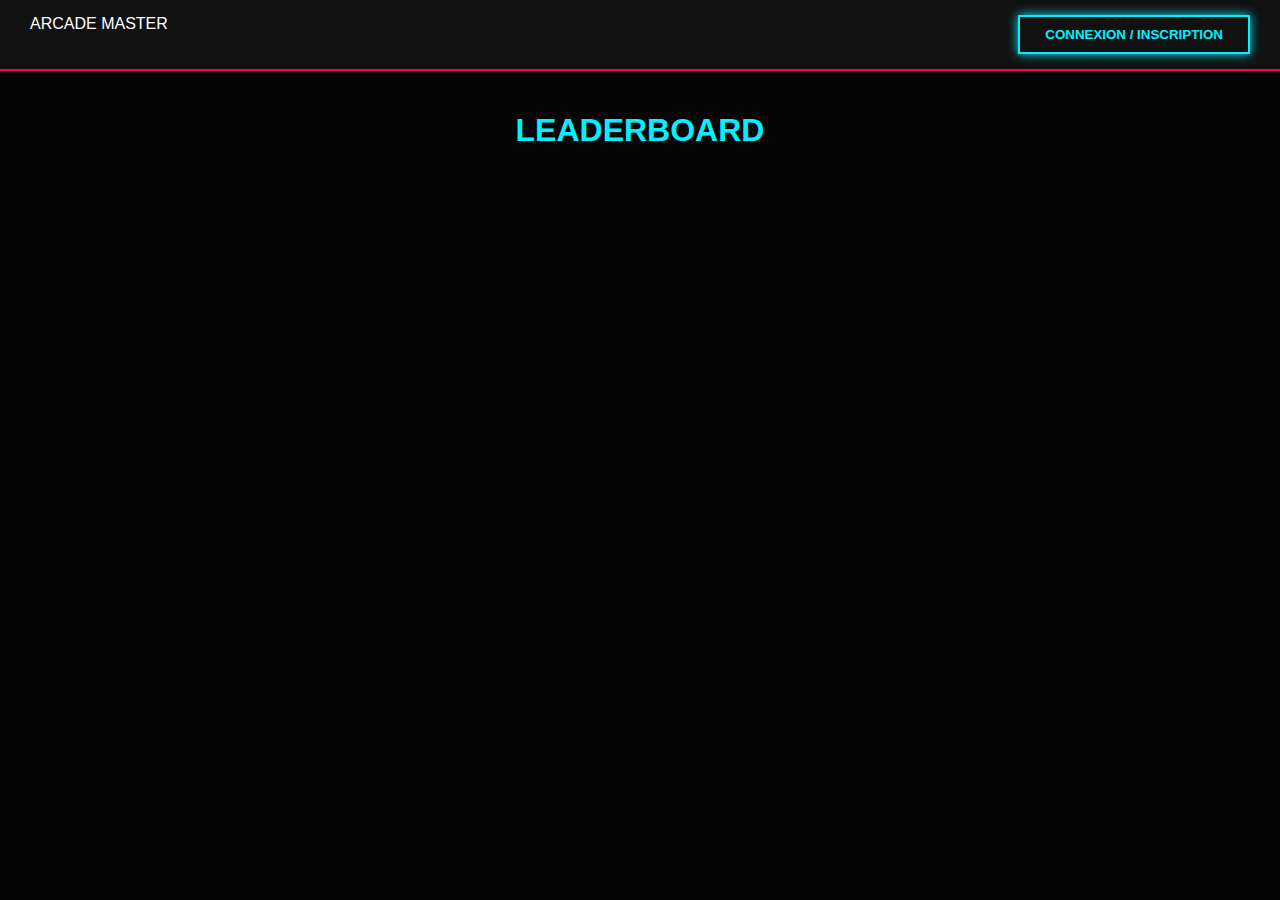
<file: classement.html>
<!DOCTYPE html>
<html lang="fr">
<head>
    <meta charset="UTF-8">
    <title>Classement - Arcade Master</title>
    <link rel="stylesheet" href="styles.css">
    <style>
        table { width: 100%; border-collapse: collapse; margin-top: 30px; background: rgba(255,255,255,0.02); }
        th, td { padding: 15px; border-bottom: 1px solid #222; text-align: left; }
        th { color: var(--color-neon-pink); text-transform: uppercase; }
        .top-1 { color: gold; font-weight: bold; }
    </style>
</head>
<body>
    <div id="top-bar"></div>
    <div class="main-container">
        <h1 style="color: var(--color-neon-cyan);">LEADERBOARD</h1>
        <div id="leaderboard-content"></div>
    </div>

    <script src="auth.js"></script>
    <script src="base.js"></script>
    <script>
        function showLeaderboard() {
            const db = window.getUsersData();
            const players = Object.values(db);
            
            // On trie par le score de 'invaders' (on pourra changer plus tard)
            players.sort((a, b) => (b.scores.invaders || 0) - (a.scores.invaders || 0));

            let html = `<table><tr><th>Rang</th><th>Joueur</th><th>Score (Invaders)</th></tr>`;
            players.forEach((p, index) => {
                html += `
                    <tr class="${index === 0 ? 'top-1' : ''}">
                        <td>#${index + 1}</td>
                        <td>${p.username}</td>
                        <td>${(p.scores.invaders || 0).toLocaleString()}</td>
                    </tr>
                `;
            });
            html += `</table>`;
            document.getElementById('leaderboard-content').innerHTML = html;
        }
        showLeaderboard();
    </script>
</body>
</html>
</file>
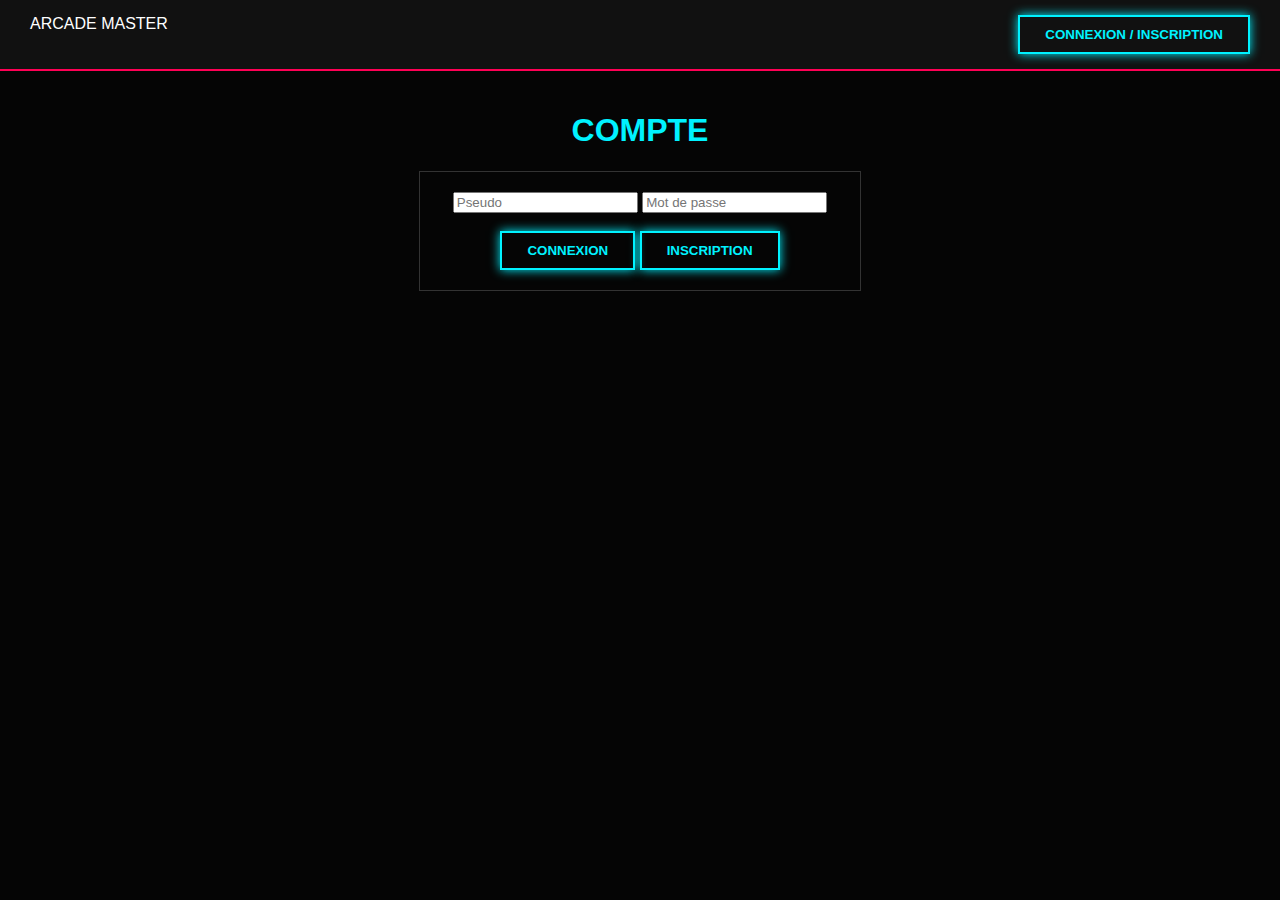
<file: compte.html>
<!DOCTYPE html>
<html lang="fr">
<head>
    <meta charset="UTF-8">
    <title>Arcade Master - Connexion</title>
    <link rel="stylesheet" href="styles.css">
</head>
<body>
    <div id="top-bar"></div>

    <div class="main-container">
        <h1 style="color: var(--color-neon-cyan);">COMPTE</h1>
        
        <div class="auth-box" style="max-width: 400px; margin: auto; padding: 20px; border: 1px solid #333;">
            <input type="text" id="user" placeholder="Pseudo">
            <input type="password" id="pass" placeholder="Mot de passe">
            <br><br>
            <button onclick="handleLogin()">CONNEXION</button>
            <button onclick="handleRegister()">INSCRIPTION</button>
        </div>
    </div>

    <script src="auth.js"></script>
    <script src="base.js"></script>
    <script>
        function handleLogin() {
            const u = document.getElementById('user').value;
            const p = document.getElementById('pass').value;
            if (window.login(u, p)) {
                window.location.href = 'menu.html';
            } else { alert("Pseudo ou MDP incorrect !"); }
        }

        function handleRegister() {
            const u = document.getElementById('user').value;
            const p = document.getElementById('pass').value;
            if (window.register(u, p).success) {
                alert("Compte créé !");
                window.location.href = 'menu.html';
            } else { alert("Erreur lors de la création."); }
        }
    </script>
</body>
</html>
</file>
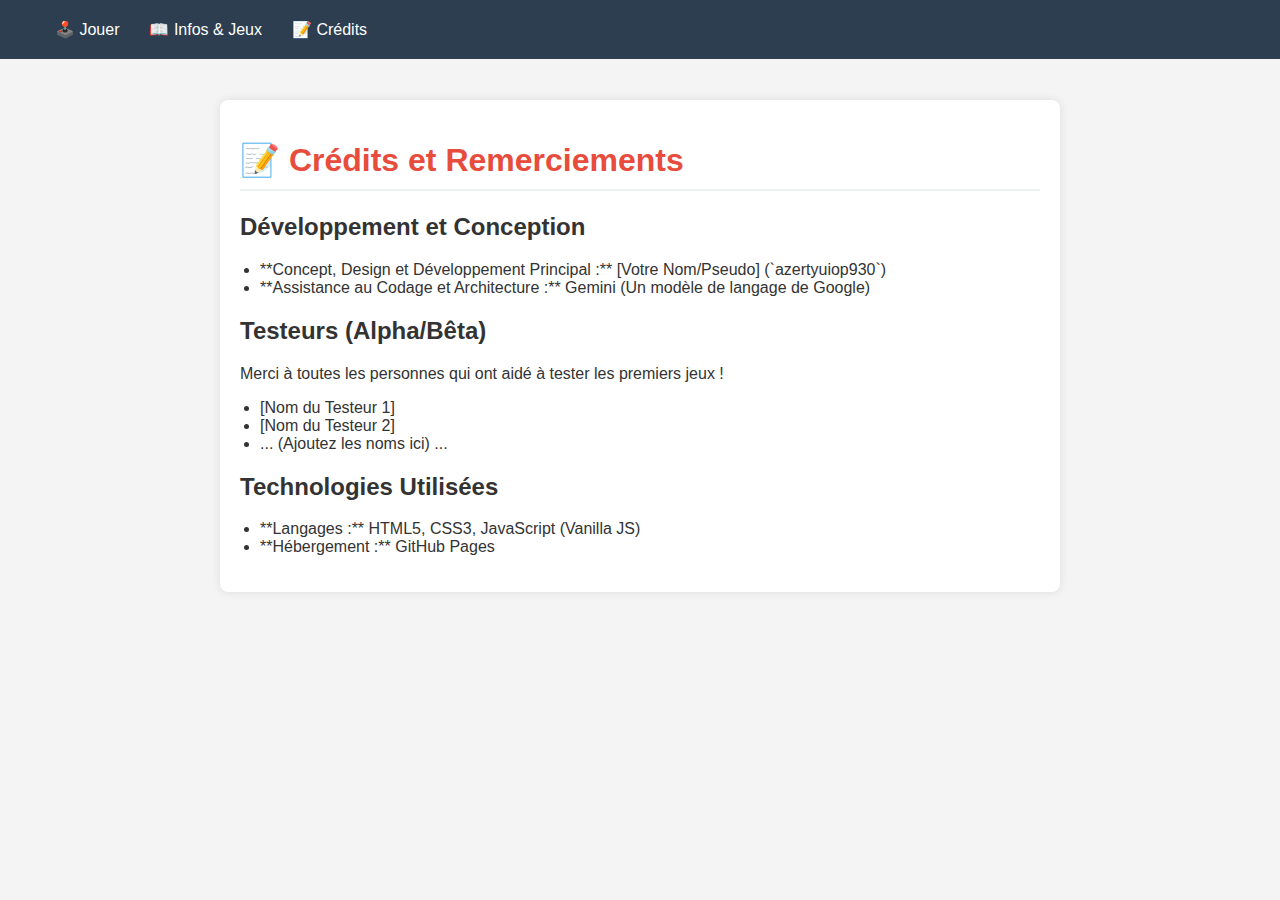
<file: credits.html>
<!DOCTYPE html>
<html lang="fr">
<head>
    <meta charset="UTF-8">
    <title>Crédits - ArcadeMaster</title>
    <style>
        body { font-family: 'Arial', sans-serif; background-color: #f4f4f4; color: #333; margin: 0; padding-top: 60px; }
        header { background-color: #2c3e50; color: white; padding: 10px 0; position: fixed; width: 100%; top: 0; z-index: 1000; }
        nav { max-width: 1200px; margin: 0 auto; display: flex; justify-content: flex-start; }
        nav a { color: white; text-decoration: none; padding: 10px 15px; display: block; }
        nav a:hover { background-color: #34495e; }
        .container { max-width: 800px; margin: 40px auto; padding: 20px; background-color: white; border-radius: 8px; box-shadow: 0 0 10px rgba(0, 0, 0, 0.1); }
        h1 { color: #e74c3c; border-bottom: 2px solid #ecf0f1; padding-bottom: 10px; }
        ul { list-style-type: disc; padding-left: 20px; }
    </style>
</head>
<body>

    <header>
        <nav>
            <a href="index.html">🕹️ Jouer</a>
            <a href="index.html#info-jeux">📖 Infos & Jeux</a>
            <a href="credits.html">📝 Crédits</a>
        </nav>
    </header>

    <div class="container">
        <h1>📝 Crédits et Remerciements</h1>
        
        <h2>Développement et Conception</h2>
        <ul>
            <li>**Concept, Design et Développement Principal :** [Votre Nom/Pseudo] (`azertyuiop930`)</li>
            <li>**Assistance au Codage et Architecture :** Gemini (Un modèle de langage de Google)</li>
        </ul>
        
        <h2>Testeurs (Alpha/Bêta)</h2>
        <p>Merci à toutes les personnes qui ont aidé à tester les premiers jeux !</p>
        <ul>
            <li>[Nom du Testeur 1]</li>
            <li>[Nom du Testeur 2]</li>
            <li>... (Ajoutez les noms ici) ...</li>
        </ul>
        
        <h2>Technologies Utilisées</h2>
        <ul>
            <li>**Langages :** HTML5, CSS3, JavaScript (Vanilla JS)</li>
            <li>**Hébergement :** GitHub Pages</li>
        </ul>
    </div>

</body>
</html>
</file>
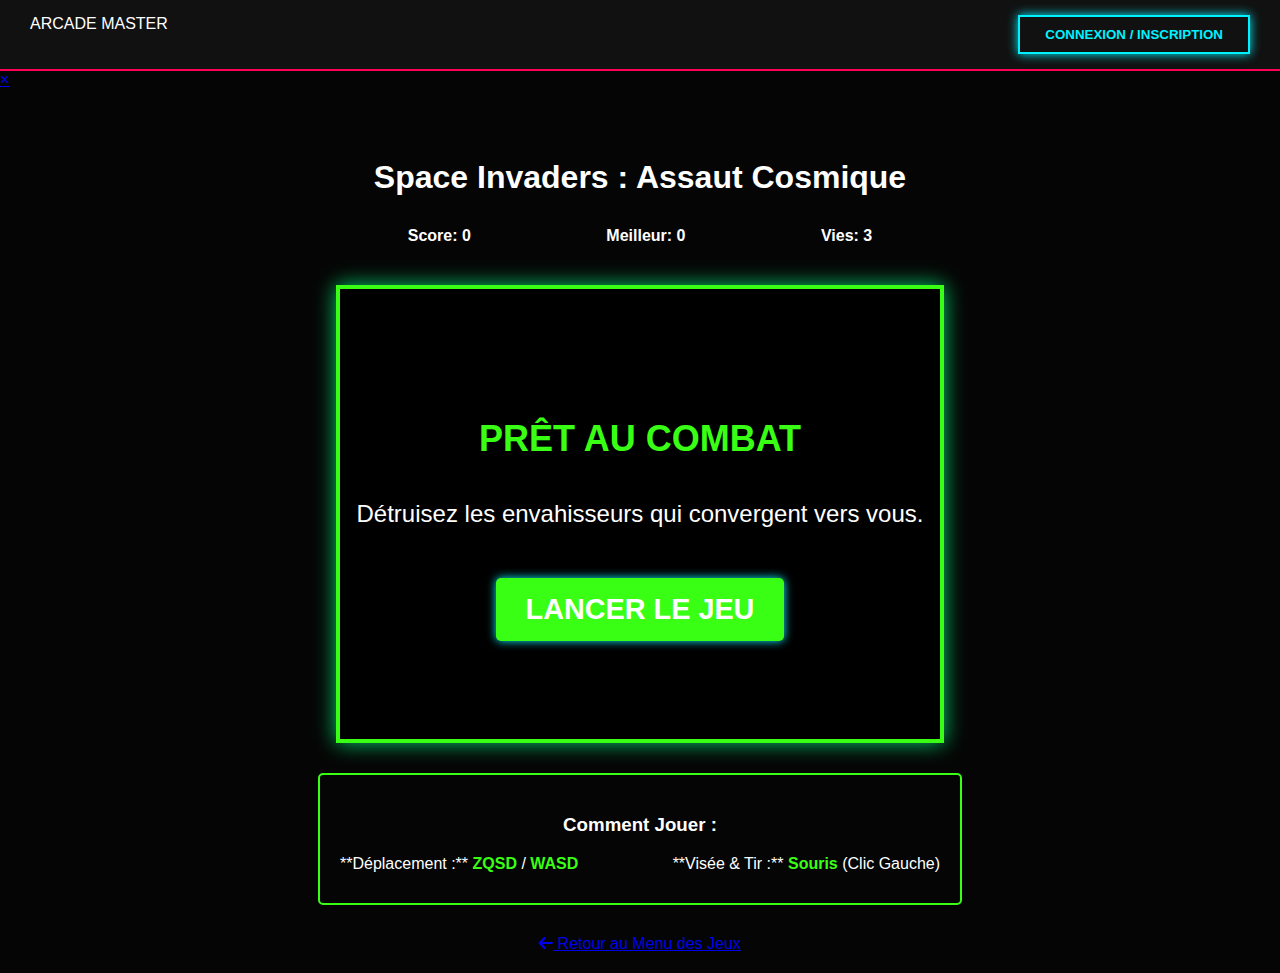
<file: jeu_invaders.html>
<!DOCTYPE html>
<html lang="fr">
<head>
    <meta charset="UTF-8">
    <meta name="viewport" content="width=device-width, initial-scale=1.0">
    <title>Arcade Master - Space Invaders</title>
    
    <link rel="stylesheet" href="styles.css">
    <link rel="stylesheet" href="https://cdnjs.cloudflare.com/ajax/libs/font-awesome/6.0.0/css/all.min.css">
    
    <style>
        /* Styles spécifiques pour le jeu Space Invaders basés sur la capture */
        
        /* Titre de la page spécifique */
        .main-container h1 {
            color: var(--color-neon-orange); /* Couleur du titre comme dans l'image */
            margin-top: 50px;
        }

        /* Barre d'infos (Score) */
        .game-info {
            display: flex;
            justify-content: space-around;
            max-width: 600px;
            margin: 0 auto 10px;
            padding: 10px;
            border: 2px solid var(--color-neon-blue);
            border-radius: 5px;
            color: var(--color-neon-orange);
            font-weight: bold;
        }
        
        /* Conteneur du Jeu (zone Canvas) */
        #game-container {
            width: 100%;
            max-width: 600px;
            height: 450px; 
            margin: 30px auto;
            background-color: #000;
            border: 4px solid var(--color-neon-green); /* Bordure verte comme dans l'image */
            box-shadow: 0 0 20px rgba(0, 255, 133, 0.8);
            position: relative;
            display: flex;
            flex-direction: column; 
            justify-content: center;
            align-items: center;
            font-size: 1.5em;
            color: var(--color-neon-blue);
        }

        /* Style du bouton "Lancer le jeu" */
        .btn-launch-game {
            background-color: var(--color-neon-green);
            color: var(--color-background-dark);
            padding: 15px 30px;
            font-size: 1.2em;
            font-weight: bold;
            border: none;
            border-radius: 5px;
            cursor: pointer;
            transition: box-shadow 0.3s;
            text-decoration: none;
            margin-top: 20px;
            display: inline-block;
        }
        .btn-launch-game:hover {
             box-shadow: 0 0 15px var(--color-neon-green);
        }

        /* Boîte d'instructions */
        .instructions-box {
            max-width: 600px;
            margin: 30px auto;
            padding: 20px;
            border: 2px solid var(--color-neon-green);
            border-radius: 5px;
            text-align: left;
        }
        .instructions-box h3 {
            color: var(--color-neon-orange);
            text-align: center;
        }
        .instructions-box p {
            color: var(--color-text-light);
            display: flex;
            justify-content: space-between;
            margin: 10px 0;
            white-space: pre-wrap; /* Pour la mise en forme du texte des instructions */
        }
        .instructions-box strong {
            color: var(--color-neon-green);
        }
    </style>
</head>
<body>
    
    <div id="top-bar"></div>
    <div id="sidebar" class="sidenav">
        <a href="javascript:void(0)" class="closebtn" onclick="closeNav()">&times;</a>
        <div id="nav-links"></div>
    </div>
    
    <div class="main-container" id="mainContent" style="text-align: center;">
        
        <h1>Space Invaders : Assaut Cosmique</h1>
        
        <div class="game-info">
             <span>Score: 0</span>
             <span>Meilleur: 0</span>
             <span>Vies: 3</span>
        </div>
        
        <div id="game-container">
            <h2 style="color: var(--color-neon-green);">PRÊT AU COMBAT</h2>
            <p style="color: var(--color-text-medium); font-size: 1em; margin-top: 10px; margin-bottom: 30px;">
                Détruisez les envahisseurs qui convergent vers vous.
            </p>
            <button class="btn-launch-game" onclick="startGame()">
                LANCER LE JEU
            </button>
        </div>
        
        <div class="instructions-box">
             <h3>Comment Jouer :</h3>
             <p>
                 <span>**Déplacement :** <strong>ZQSD</strong> / <strong>WASD</strong></span>
                 <span>**Visée & Tir :** <strong>Souris</strong> (Clic Gauche)</span>
             </p>
        </div>
        
        <div style="margin-top: 20px;">
             <a href="jeux.html" class="btn-primary" style="background-color: var(--color-neon-blue); margin-top: 15px;">
                 <i class="fas fa-arrow-left"></i> Retour au Menu des Jeux
             </a>
        </div>
        
    </div>

    <script src="base.js"></script>
    <script src="auth.js"></script>
    <script>
        // Fonction temporaire pour démarrer le jeu (sera remplacée par la logique du Canvas)
        function startGame() {
            alert("Le moteur du jeu (Canvas) devrait s'initialiser et démarrer ici !");
            
            // Logique future : 
            // 1. Cacher les éléments de démarrage (bouton et texte "PRÊT AU COMBAT")
            // 2. Créer l'élément Canvas s'il n'existe pas.
            // 3. Charger le script du jeu (ex: spaceinvaders_game.js) et l'exécuter.
        }
    </script>
</body>
</html>
</file>
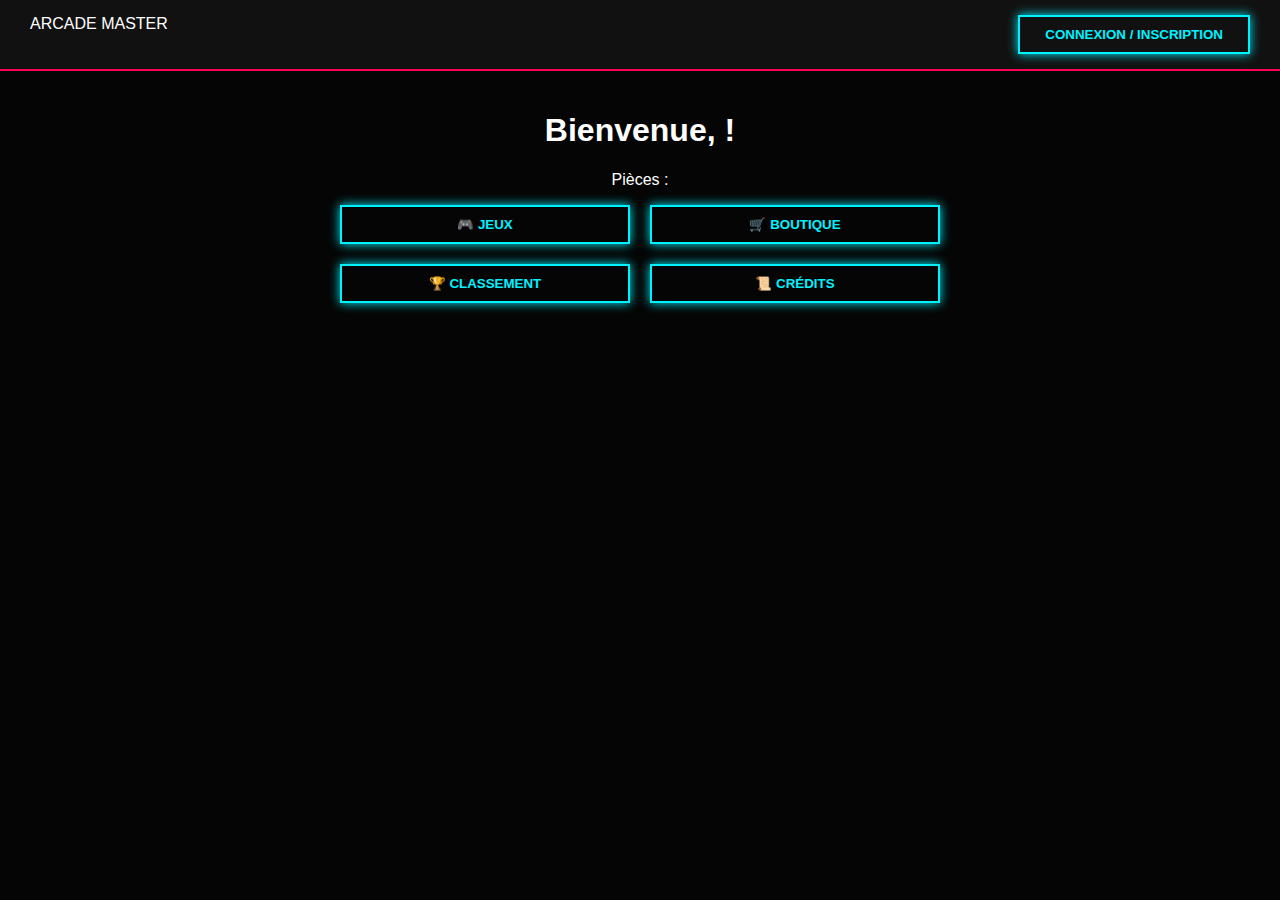
<file: menu.html>
<!DOCTYPE html>
<html lang="fr">
<head>
    <meta charset="UTF-8">
    <title>Menu Principal</title>
    <link rel="stylesheet" href="styles.css">
</head>
<body>
    <div id="top-bar"></div>

    <div class="main-container">
        <h1>Bienvenue, <span id="displayName"></span> !</h1>
        <p>Pièces : <span id="displayCoins"></span></p>

        <div style="display: grid; grid-template-columns: 1fr 1fr; gap: 20px; max-width: 600px; margin: auto;">
            <button onclick="location.href='jeux.html'">🎮 JEUX</button>
            <button onclick="location.href='boutique.html'">🛒 BOUTIQUE</button>
            <button onclick="location.href='classement.html'">🏆 CLASSEMENT</button>
            <button onclick="location.href='credits.html'">📜 CRÉDITS</button>
        </div>
    </div>

    <script src="auth.js"></script>
    <script src="base.js"></script>
    <script>
        const user = window.getCurrentUser();
        if (!user) window.location.href = 'compte.html';
        document.getElementById('displayName').innerText = user.username;
        document.getElementById('displayCoins').innerText = user.coins.toLocaleString();
    </script>
</body>
</html>
</file>
<file: styles.css>
:root {
    --color-bg: #050505;
    --color-neon-cyan: #00f2ff;
    --color-neon-pink: #ff0055;
    --color-neon-green: #39ff14;
    --glow: 0 0 10px var(--color-neon-cyan);
}

body {
    background-color: var(--color-bg);
    color: white;
    font-family: 'Segoe UI', Tahoma, Geneva, Verdana, sans-serif;
    margin: 0;
    overflow-x: hidden;
}

.main-container {
    padding: 20px;
    max-width: 1200px;
    margin: 0 auto;
    text-align: center;
}

/* Boutons Néon */
button {
    background: transparent;
    border: 2px solid var(--color-neon-cyan);
    color: var(--color-neon-cyan);
    padding: 10px 25px;
    cursor: pointer;
    text-transform: uppercase;
    font-weight: bold;
    box-shadow: var(--glow);
    transition: 0.3s;
}

button:hover {
    background: var(--color-neon-cyan);
    color: black;
    box-shadow: 0 0 25px var(--color-neon-cyan);
}

/* Navbar */
.navbar {
    display: flex;
    justify-content: space-between;
    padding: 15px 30px;
    background: rgba(255, 255, 255, 0.05);
    border-bottom: 2px solid var(--color-neon-pink);
}
</file>
